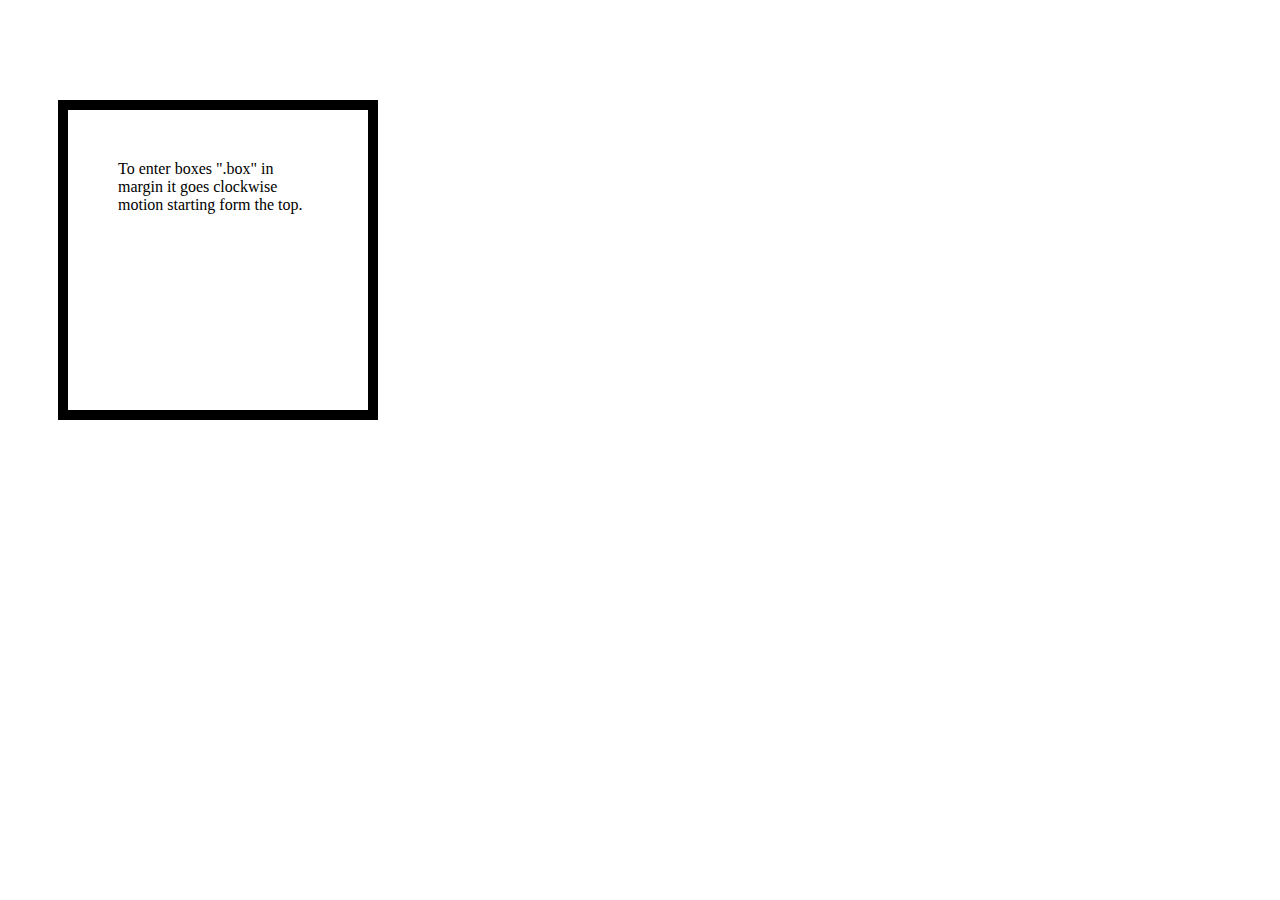
<file: Html-1506/HTML/CSS/Box-model/index.html>
<!DOCTYPE html>
<html lang="en">
  <head>
    <meta charset="UTF-8">
    <meta name="viewport" content="width=device-width,initial-scale=1.0">
    <title>Document :</title>
    <link rel="stylesheet" href="./style.css">
  </head>
  <body>
    <!--Div tag is used to create a container-->
    <div class="box"> To enter boxes ".box" in margin it goes 
      clockwise motion starting form the top.</div>
  </body>
</file>
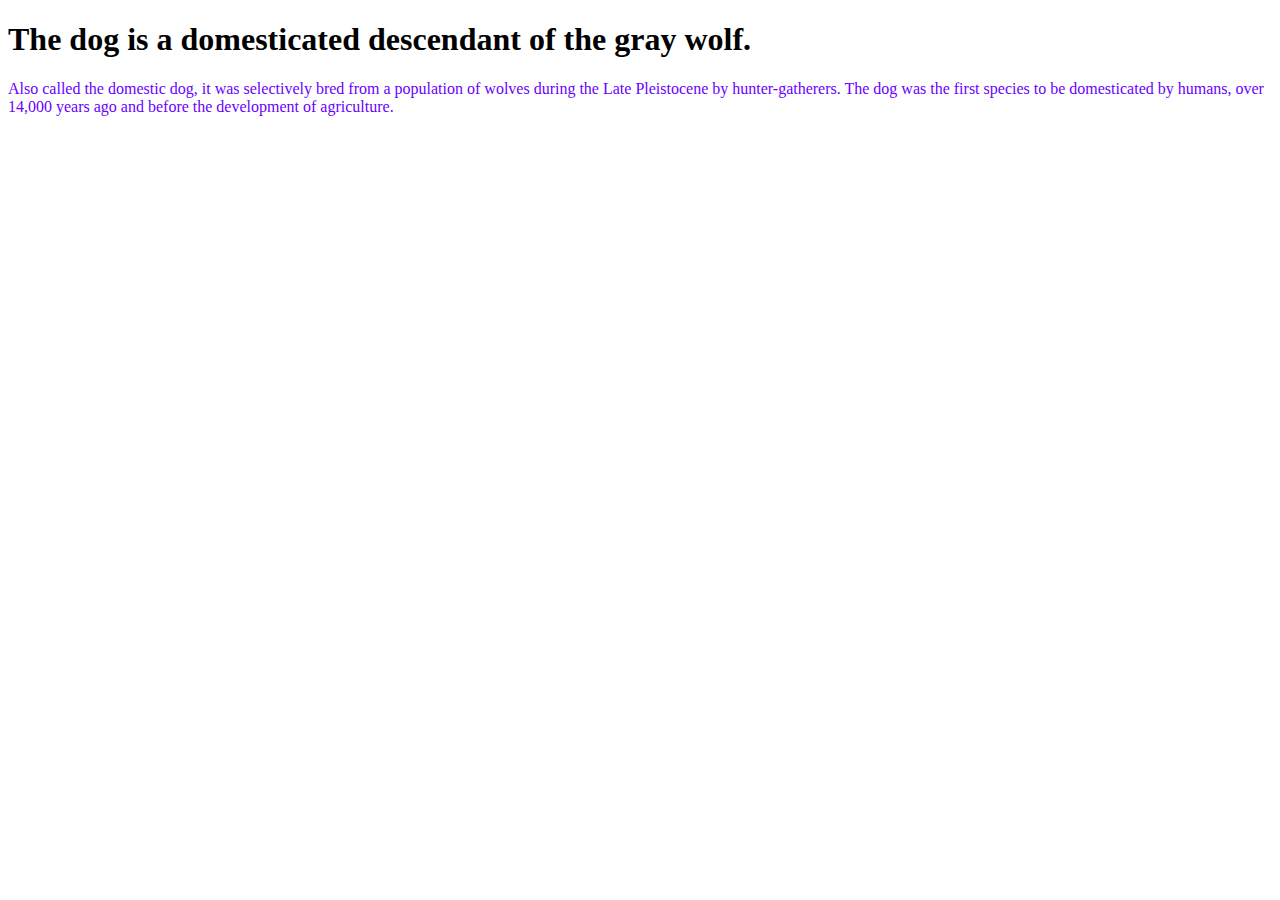
<file: Html-1506/HTML/CSS/style/index.html>
<!DOCTYPE html>
<html>
  <head>
    <meta charset="UTF-8">
    <meta name="viewport" 
    content="width=device-width,initial-scale=1.0">
    <title>Docement</title>
    <!---external css-->
    <link rel="stylesheet" href="./style.css">
    <!----Internal Css-->
    <style>
      p{
        color: blue;
      }
    </style>
  </head>
  <!--internal css-->
  <body bgcolor="">
    <h1 style="aqua: red;">The dog is a domesticated descendant of 
      the gray wolf.</h1> 
      <p style="color: rgb(106, 0, 255);">Also called the domestic dog, 
        it was selectively bred from a
         population of wolves during the Late 
         Pleistocene by hunter-gatherers. The dog was 
         the first species to be domesticated by humans, 
         over 
        14,000 years ago and before the development of
         agriculture.</p>
  </body>
</html>
</file>
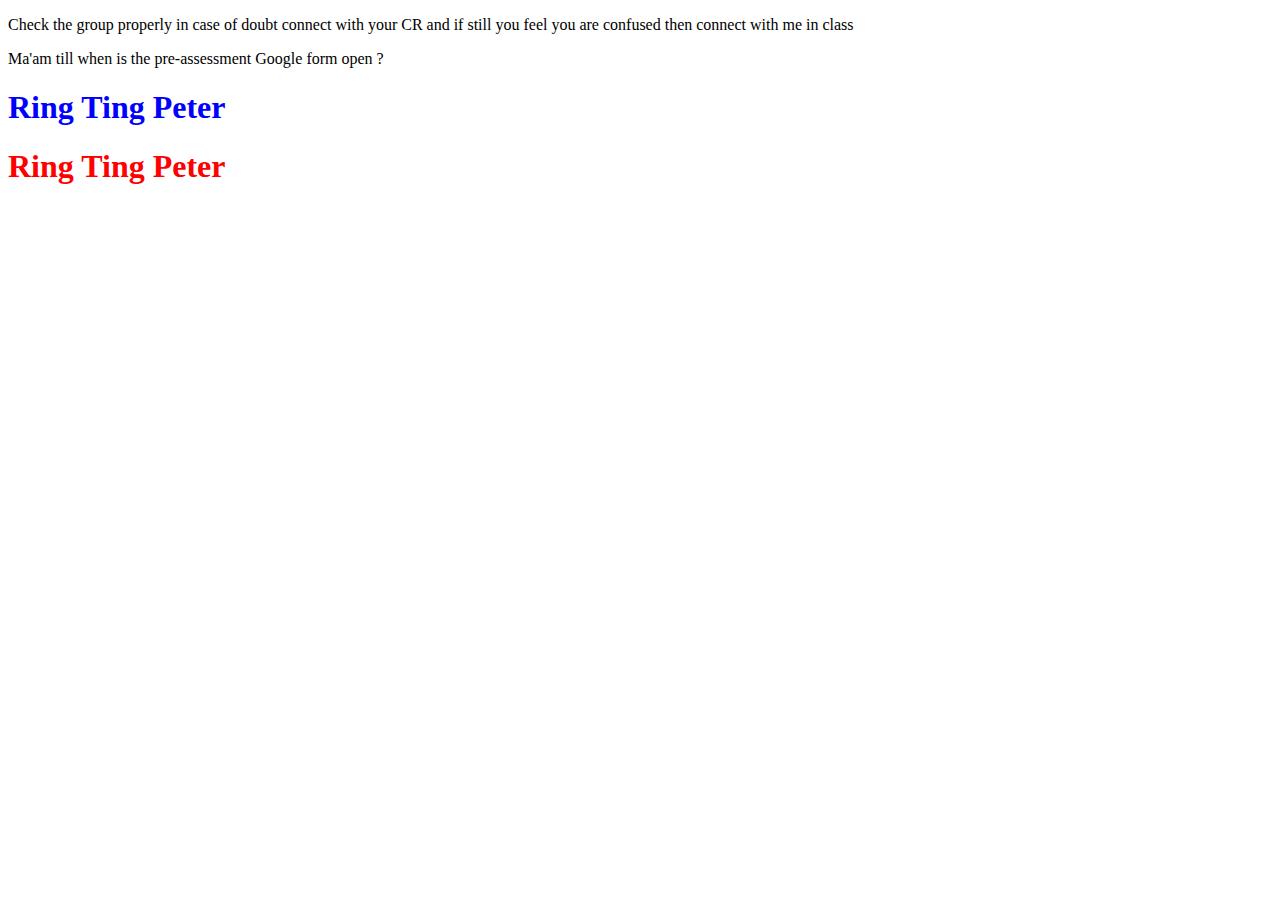
<file: Html-1506/HTML/CSS/selectors/selectors/index.html>
<!DOCTYPE html>
<html lang="en">
  <head>
    <meta charset="UTF-8">
    <meta name="viewport" content="width=device-width,initial-scale=1.0">
    <title>Document :</title>
    <link rel="stylesheet" href="./style.css">
  </head>
  <body>
    <!--we have 3 types of selectors, 1.Element, 2.Class 3. ID-->
    <p class="P1"> Check the group properly in case of doubt connect with your 
      CR and if still you feel 
      you are confused then connect with me in class</p>
    <p class="P2"> Ma'am till when is the pre-assessment Google form open ?</p>
    <h1 id="h1" class="head1">Ring Ting Peter</h1>
    <h1 id="h2">Ring Ting Peter</h1>
    <!--<h1 id="h2"-->
    <!-- Priority-I>C>E-->
     <!--1. Block Element - Elements which take he whole space / whole width of the webpage
     2. Inline selement - Elements which take only the requied -->

  </body>
</html>
</file>
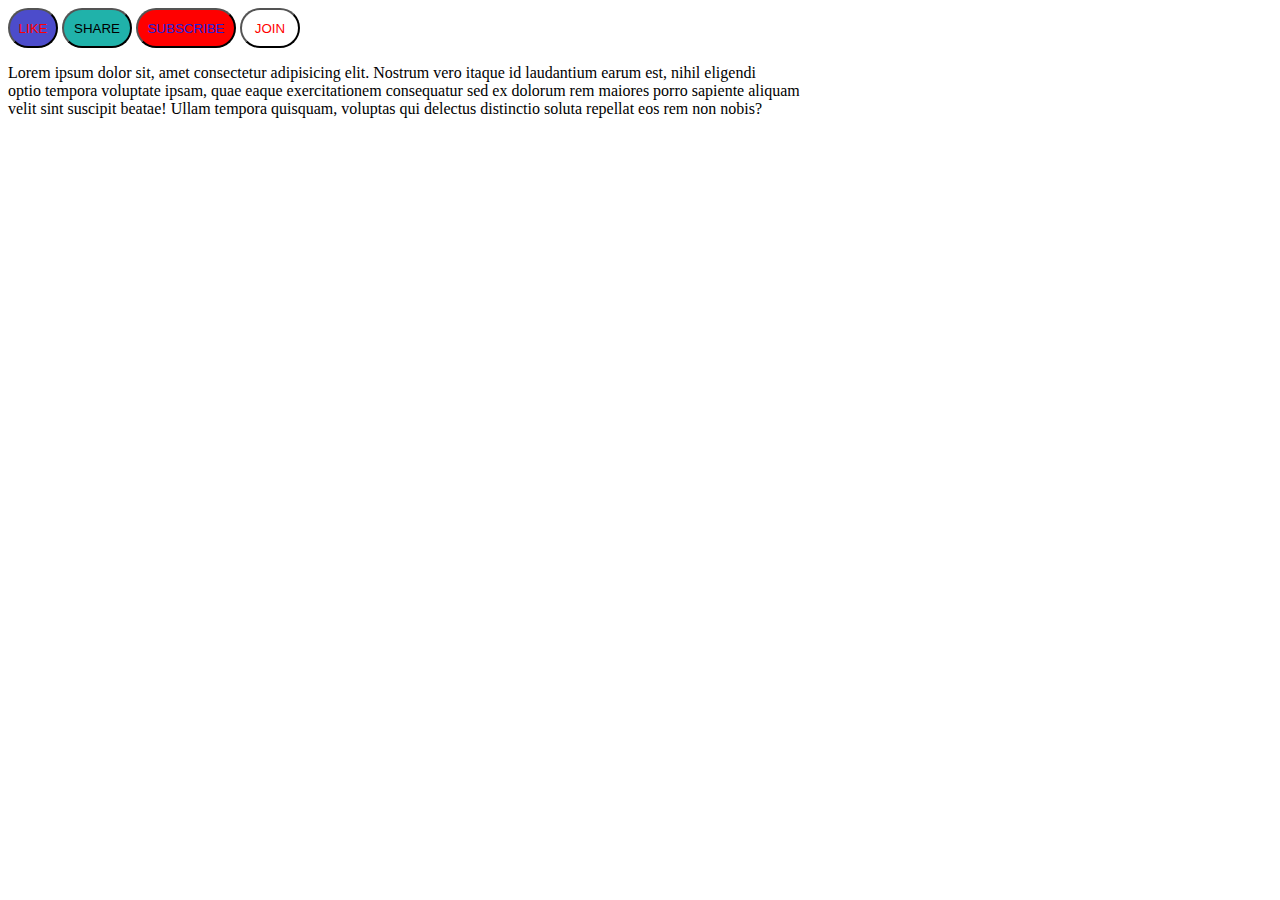
<file: Html Assignment/Html-Practical/buttons.html>
<!DOCTYPE html>
<html>
  <head>
       <meta charset="UTF-8">
       <meta ttp-equiv="refresh" content="2s">
    <title>Facebook Channel</title>
    <style>
      .like-button {
         background-color: rgb(76, 76, 203);
         border-radius: 30px;
         color: red;
         width: 50px;
         height: 40px;
         transition: opacity:0.6s;
       }

       .share-button {
         background-color: lightseagreen;
         border-radius: 30px;
         color: none;
         width: 70px;
         height: 40px;
         cursor: pointer;
         transition-duration: opacity: 0.5s;
       }

       .subscribe-button {
         background-color: red;
         border-radius: 30px;
         color: hsl(240, 74%, 50%);
         width: 100px;
         height: 40px;
         cursor: pointer;
         transition-duration:
         opacity: 0.5s
       }

      .jion-button {
         background-color: white;
         border-radius: 30px;
         color: red;
         width: 60px;
         height: 40px;
         cursor: pointer;
         transition-duration: opacity: 0.5s
       }

      .like-button:hover {
         opacity: 0.8;
       }

      .like-button:active {
         0.7
       }

      .share-button:hover {
          opacity: 0.8;
       }

      .share-button:active {
         opacity: 0.7;
       }

      .subscribe-button:hover {
         opacity: 0.8;
       }

      .subscribe-button:active {
         opacity: 0.7;
       }

      .jion-button:hover {
         box-shadow: 6px 6px 10px;
         color: black;
       }

      .jion-button:active {
         opacity: 0.7;
       }
    </style>
  </head>

  <body>
    <button class="like-button">LIKE</button>
    <button class="share-button">SHARE</button>
    <button class="subscribe-button">SUBSCRIBE</button>
    <button class="jion-button">JOIN</button><br>
    <p>
      Lorem ipsum dolor sit, amet consectetur adipisicing elit. 
      Nostrum vero itaque id laudantium earum est, nihil eligendi <br>
      optio tempora voluptate ipsam, quae eaque exercitationem consequatur 
      sed ex dolorum rem maiores porro sapiente aliquam <br>
      velit sint suscipit beatae! Ullam tempora quisquam, voluptas 
      qui delectus distinctio soluta repellat eos rem non nobis?
    </p>
  </body>
</html>
</file>
<file: Html-1506/HTML/CSS/Box-model/style.css>
.box{ margin: 100px 30px 20px 50px;
  width: 200px;
  height: 200px;
  border: 10px solid black;
  padding: 50px;
  box-sizing: 100*100px;
}
</file>
<file: Html-1506/HTML/CSS/style/style.css>
p{
  font-size: medium;
  color: blue; 
}
</file>
<file: Html-1506/HTML/CSS/selectors/selectors/style.css>
/* p{
  color: aqua;
}
.p1{
  color: brown;
}
.p2{
  color: blue;
} */
 h1{
  color: red;
 }
.head1{
  color: blue;
}
/* #h1{
color: aqua;
} */
/* #h2{
color: blue;
} */
</file>
